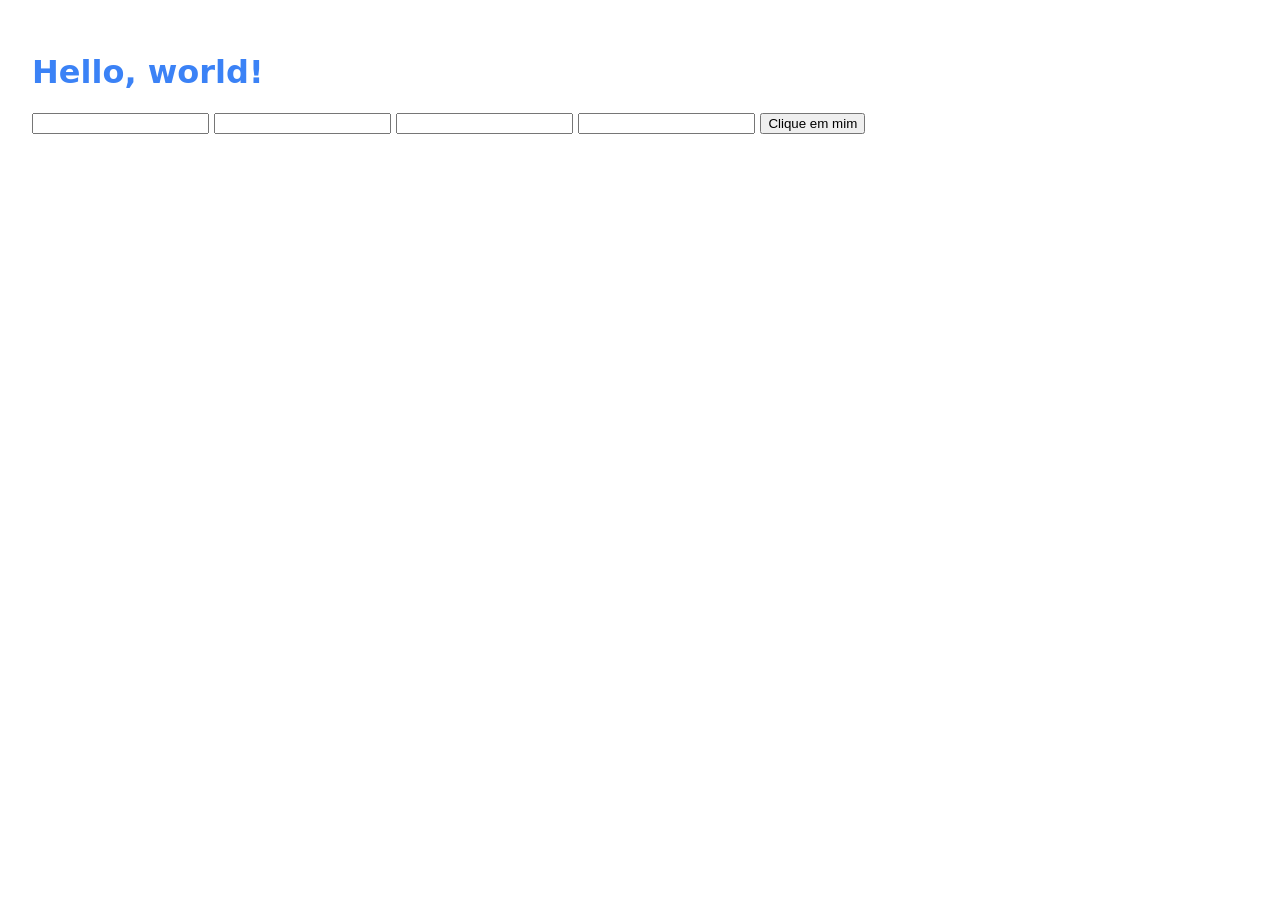
<file: demo/src/main/resources/templates/index.html>
<!doctype html>
<html lang="en">
<head>
    <meta charset="utf-8" />
    <title>My Playground</title>
    <link rel="stylesheet" href="../static/styles.css" />
</head>
<body>
<h1 id="greeting">Hello, world!</h1>

<div>
    <form id="cadastroEstudante" method="post">
        <input id= "username" type="text">
        <input id= "nome_completo" type="text">
        <input id="email" type="email">
        <input id="senha" type="password">
        <input type="submit" value="Clique em mim">
    </form>

</body>
</html>
</file>
<file: demo/src/main/resources/static/styles.css>
body {
    font-family: system-ui, sans-serif;
    padding: 24px;
    color: #1b1b1f;
}

#greeting {
    color: #3b82f6;
}

button {
    padding: 8px 16px;
    border-radius: 6px;
    border: 1px solid #d1d5db;
    cursor: pointer;
}
</file>
